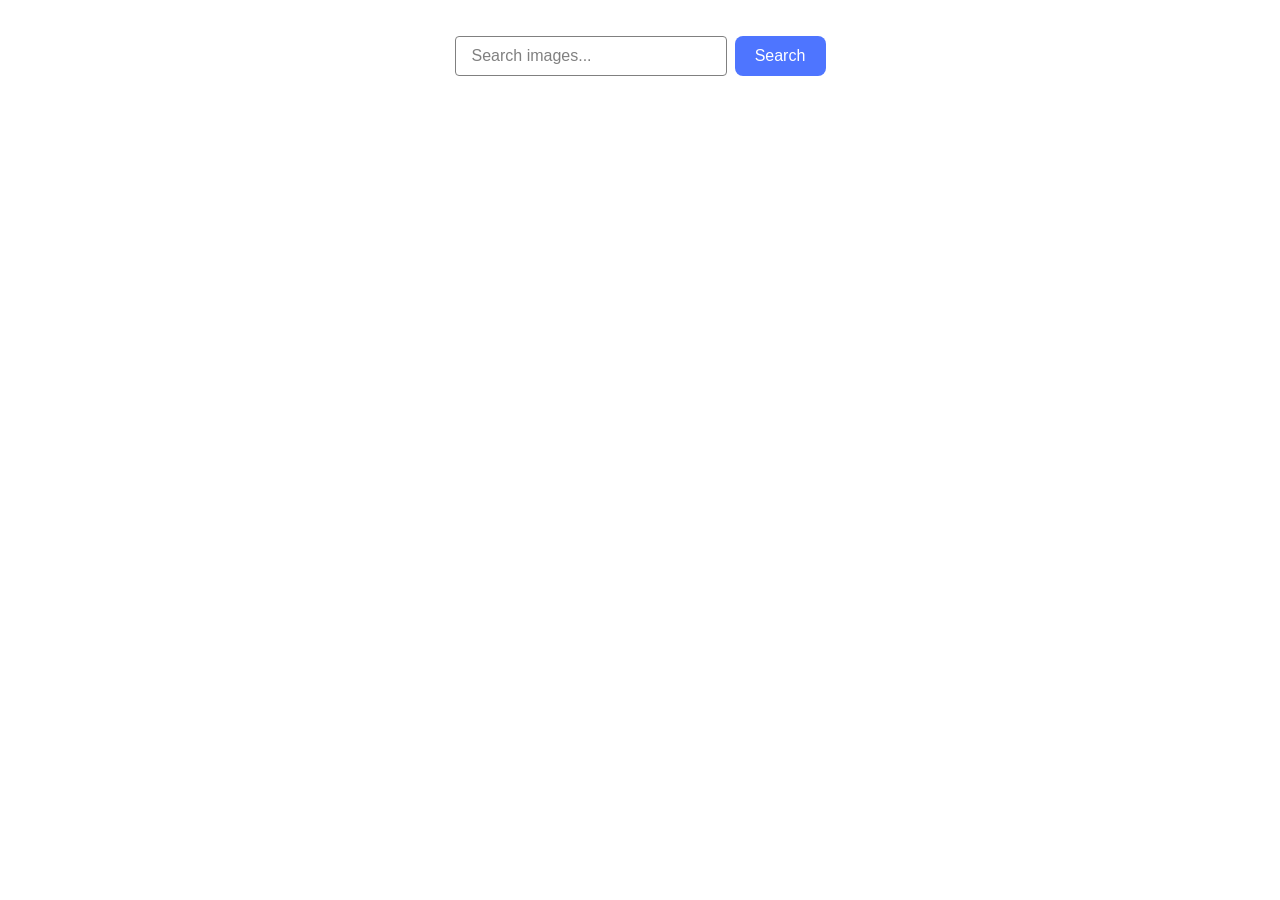
<file: src/index.html>
<!doctype html>
<html lang="en">
  <head>
    <meta charset="UTF-8" />
    <meta name="viewport" content="width=device-width, initial-scale=1.0" />
    <title>Homework 12</title>
    <link rel="stylesheet" href="./css/styles.css" />
  </head>

  <body>
    <form class="form search-form">
      <input
        class="search-input"
        type="text"
        name="searchQuery"
        placeholder="Search images..."
        autocomplete="off"
      />

      <button class="search-button" type="submit">Search</button>
    </form>

    <ul class="gallery"></ul>

    <button class="load-more is-hidden" type="button">Load more</button>

    <div class="loader is-hidden">Loading images, please wait...</div>

    <script type="module" src="./main.js"></script>
  </body>
</html>
</file>
<file: src/css/styles.css>
@import url('./reset.css');
@import url('./base.css');
@import url('./search-form.css');
@import url('./gallery.css');
@import url('./load-more.css');
@import url('./loader.css');
@import url('./utils.css');
@import url('./media.css');
</file>
